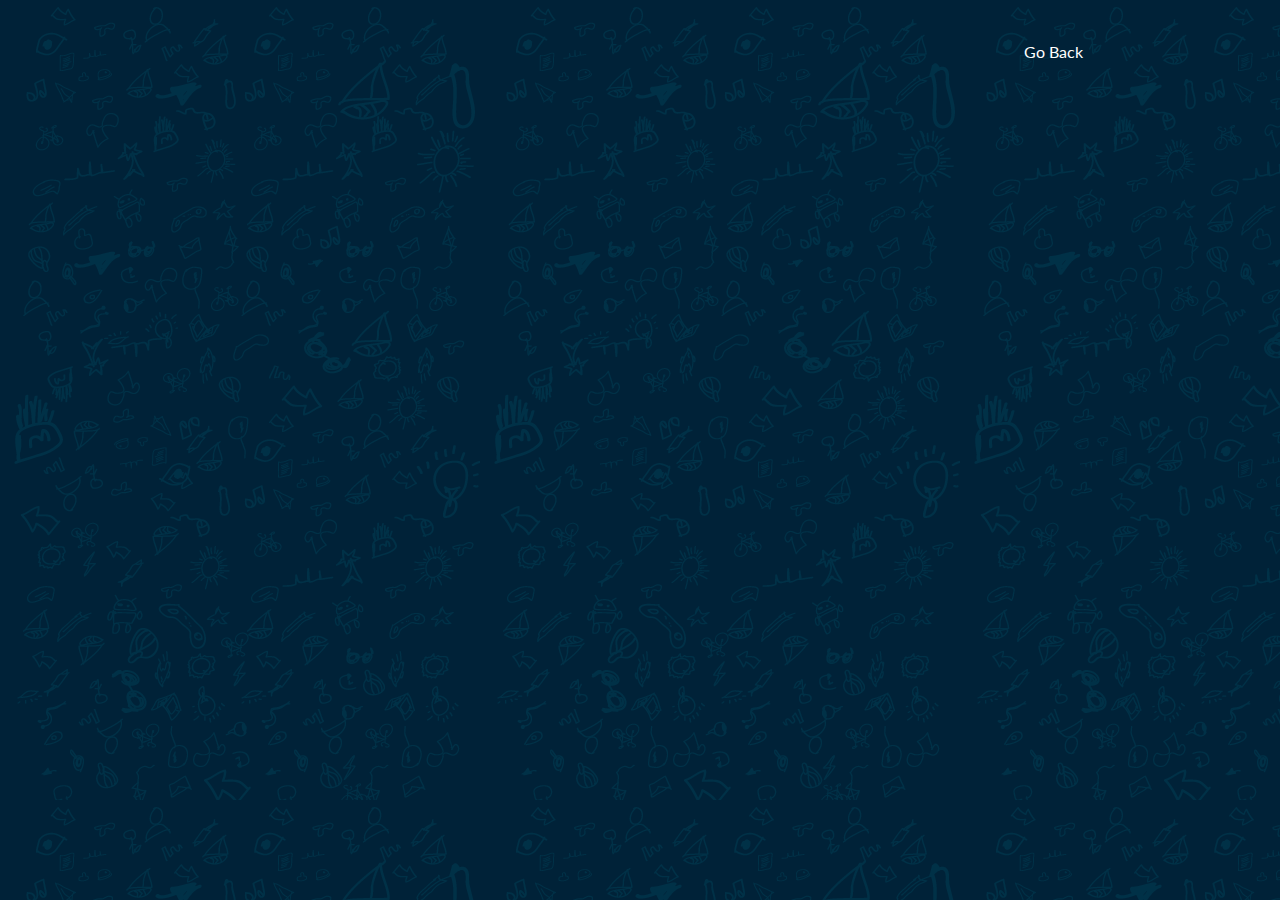
<file: res/raw/index.html>
<!DOCTYPE html>
<html lang="en" class="no-js">
	<head>
		<meta charset="UTF-8" />
		<meta http-equiv="X-UA-Compatible" content="IE=edge,chrome=1"> 
		<meta name="viewport" content="width=device-width, initial-scale=1.0"> 
		<title>Eye Touch</title>
		<meta name="description" content="Responsive Animated Border Menus with CSS Transitions" />
		<meta name="keywords" content="navigation, menu, responsive, border, overlay, css transition" />
		<link rel="stylesheet" type="text/css" href="css2_normalize.css" />
		<link rel="stylesheet" type="text/css" href="css2_demo.css" />
		<link rel="stylesheet" type="text/css" href="css2_icons.css" />
		<link rel="stylesheet" type="text/css" href="css2_style5.css" />
		<link rel="stylesheet" type="text/css" href="css2_info.css" />
		<script src="js2_modernizr.custom.js"></script>
		<script src="js2_jquery.min.js"></script>
	</head>
	<body>
		<div class="container">
			
				<!-- <div class="codrops-links"> -->
				<!-- <a class="codrops-icon codrops-icon-prev" href="#"></a> -->
				<a class="goBack" onclick="gallery()"><span>Go Back</span></a>
				<!-- </div> -->
			</header>
			<nav id="bt-menu" class="bt-menu">
				<!-- <a href="#" class="bt-menu-trigger"><span>Menu</span></a> -->
				<ul id="infoList">
				</ul>
			</nav>
			<p id="trial"></p>
		</div><!-- /container -->

<div id="scrollable">
<!-- <div id="Introduction" class="info">
			</div> -->
		</div>
	</body>
	<script type="text/javascript">
	var active,passive,duplicate;
	var sideLists = new Array();
	var screen = "small";
	$(document).ready(function()
	{
	});
	
	rotate = function(listItems)
	{
		active = listItems.slice(0,8);
		listItems = listItems.slice(8,listItems.length);
		
		console.log("List "+listItems.length);
		console.log("Active "+active.length);
		
		$("#infoList").append(active);
		if(listItems.length > 0)
		$('#infoList').append("<li id=More><a href='#'>...</a></li>");
		$('#More').click(function(e){
			e.preventDefault();
			listItems = listItems.concat(active);
			active = listItems.slice(0,8);
			listItems = listItems.slice(8,listItems.length);
			$("#infoList li").slice(0,8).remove();
			$("#infoList").prepend(active);
			return false;
		});
		
	}
	


	
	function Android_getInfo(sTitles,contents,screenType)
	{
		sTitles = JSON.parse(sTitles);
		var sides = new Array();
		$("#infoList").html("");
		 for(i in sTitles){
			sides[i] = "<li><a href='#"+sTitles[i]+"'>"+sTitles[i]+"</a></li>";			
			/*  $('#infoList').append(sides[i]); */
		
		 }
			screen = screenType;
			/* setScreenParameters(screen); */
			rotate(sides);			
			fillContent(sTitles,contents)
	}
	
	function fillContent(sTitles,contents)
	{
		cssClass = "info_"+screen;
		contents = JSON.parse(contents)
		$("#scrollable").html('');
		 for(var i in sTitles)
			{	
			 if(sTitles[i]=="MOA")
			 	var htmlNode = "<div id='"+sTitles[i]+"' class="+cssClass+"><br><br><br><h1>Mechanism of Action</h1><p>"+contents[sTitles[i]]+"</p></div>";
			 else
				 var htmlNode = "<div id='"+sTitles[i]+"' class="+cssClass+"><br><br><br><h1>"+sTitles[i]+"</h1><p>"+contents[sTitles[i]]+"</p></div>";
				 
			 $("#scrollable").append(htmlNode);
			}
		
	}
	
	function gallery() {
        Android.gallery();
    }
	
	</script>
	<script src="js2_classie.js"></script>
	<script src="js2_bordermenu.js"></script>
</html>
</file>
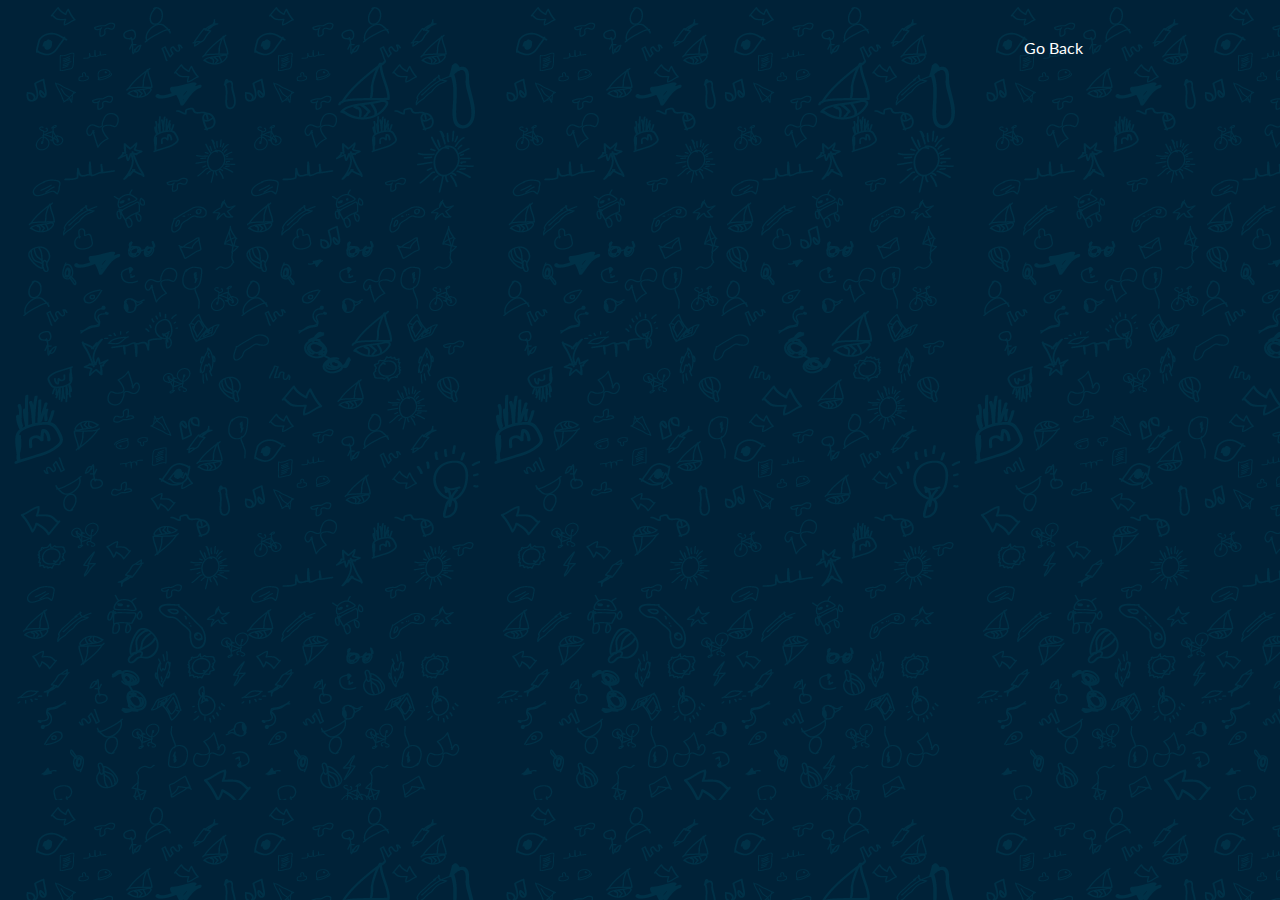
<file: res/raw/media.html>
<!DOCTYPE html>
<html lang="en" class="no-js">
	<head>
		<meta charset="UTF-8" />
		<meta http-equiv="X-UA-Compatible" content="IE=edge,chrome=1">
            <meta name="viewport" content="width=device-width, initial-scale=1.0, minimum-scale=1.0">
                <title>Eye Touch</title>
                <link rel="stylesheet" type="text/css" href="css2_normalize.css" />
                <link rel="stylesheet" type="text/css" href="css2_demo.css" />
                <link rel="stylesheet" type="text/css" href="css2_icons.css" />
                <link rel="stylesheet" type="text/css" href="css2_style5.css" />
                <link rel="stylesheet" type="text/css" href="css2_mediainfo.css" />
                <script src="js2_modernizr.custom.js"></script>
                <script src="js2_jquery.min.js"></script>
                </head>
    <style>
        h1{
            text-align:center;
            padding-top:10%;
        }
    
    img{
        display: block;
        margin-left: auto;
        margin-right: auto;
        padding: 1px;
        margin-bottom: 8px;
        border: 3px solid #3A539B
    }
    
    video{
        display: block;
        margin-left: auto;
        margin-right: auto;
        padding: 1px;
        margin-bottom: 8px;
        border: 3px solid #3A539B
    }
    
    a{
        display: inline;
    }
    
    .goBack{
    position: absolute;
    margin-left: 80%;
    margin-top: 3%;
    }
    </style>
	<body>
	
	
	<div class="container">
				<a class="goBack" onclick="gallery()"><span>Go Back</span></a>
		</div>
	
	
        <div id="scrollable">
		</div>
	</body>
	<script type="text/javascript">
        var active,passive,duplicate;
        var debug_info="";
        var sideLists = new Array();
                          
    function Android_getInfo(sTitles,contents)
	{
		sTitles = JSON.parse(sTitles);
        
//        rotate(sides);
        fillContent(sTitles,contents)
	}
	
	function fillContent(sTitles,contents)
	{
//		cssClass = "info_"+screen;
		contents = JSON.parse(contents)
		$("#scrollable").html("");
        
        var title = "<div class='info_small'><br><h1>"+contents[sTitles[0]]+"</h1></div>";
        
        var description = "<div class='info_small'><br>"+contents[sTitles[1]]+"</div>";
        
        
        $("#scrollable").append(title).append(description);
    }
	
	function gallery()
	{
		Android.gallery();
	}
	   
        </script>
	<script src="js2_classie.js"></script>
	<script src="js2_bordermenu.js"></script>
</html>
</file>
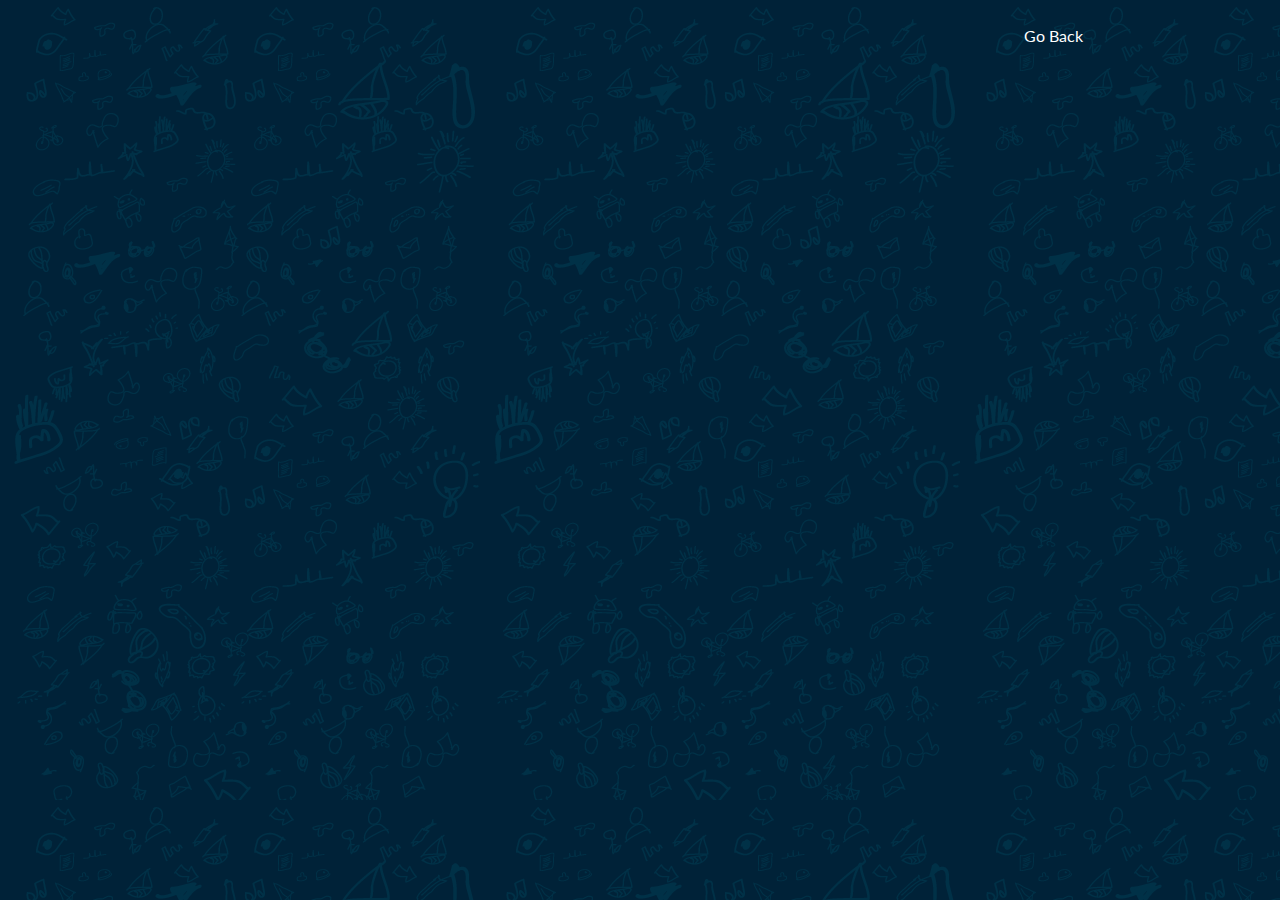
<file: res/raw/team.html>
<!DOCTYPE html>
<html lang="en" class="no-js">
	<head>
		<title>Eye Touch</title>
		<link rel="stylesheet" type="text/css" href="css2_normalize.css" />
		<link rel="stylesheet" type="text/css" href="css2_demo.css" />
		<link rel="stylesheet" type="text/css" href="css2_icons.css" />
		<link rel="stylesheet" type="text/css" href="css2_style5.css" />
		<link rel="stylesheet" type="text/css" href="css2_team.css" />
        <script src="js2_modernizr.custom.js"></script>
		<script src="js2_jquery.min.js"></script>
	</head>
	<body>
		<div class="container">

				<a class="goBack" onclick="gallery()"><span>Go Back</span></a>
		</div><!-- /container -->

<div id="scrollable">
<!-- <div id="Introduction" class="info">
			</div> -->
		</div>
	</body>
	<script type="text/javascript">
	var active,passive,duplicate;
	var sideLists = new Array();
	var screen = "small";

	function Android_getInfo(tot,dev,con)
	{
		tot = JSON.parse(tot);
		dev = JSON.parse(dev);
		con = JSON.parse(con);
		
		$("#scrollable").html("");
        fillContent(tot,dev,con)
	}
	
	function fillContent(tot,dev,con)
	{
		cssClass = "info_small";
	/* 	contents = JSON.parse(contents) */
	
		 var teamTitle = "<br><img src=team_thought.png />";
		 $("#scrollable").append(teamTitle);
		
		 for(var i in tot)
			{
			 	if(i % 2 == 0)  
					var htmlNode = "<div class = 'container_lt'><img src='"+tot[i].Image+"'/><span>"+tot[i].Name+"</span><p>"+tot[i].Content+"</p></div><hr />";
				else
					var htmlNode = "<div class = 'container_rt'><img src='"+tot[i].Image+"'/><span>"+tot[i].Name+"</span><p>"+tot[i].Content+"</p></div><hr />";
				
				$("#scrollable").append(htmlNode);
			}
		 
		 teamTitle = "<img src=team_development.png />";
		 $("#scrollable").append(teamTitle);
	
		 for(var i in dev)
			{
			 	if(i % 2 == 0)  
					var htmlNode = "<div class = 'container_lt'><img src='"+dev[i].Image+"'/><span>"+dev[i].Name+"</span><p>"+dev[i].Content+"</p></div><hr noshade>";
				else
					var htmlNode = "<div class = 'container_rt'><img src='"+dev[i].Image+"'/><span>"+dev[i].Name+"</span><p>"+dev[i].Content+"</p></div><hr noshade>";
				
				$("#scrollable").append(htmlNode);
			}
		 
		 teamTitle = "<img src=team_contributors.png />";
		 $("#scrollable").append(teamTitle);
		 
		 for(var i in con)
			{
                if(con[i+1]){
			 	if(i % 2 == 0)
					var htmlNode = "<div class = 'container_lt'><img src='"+con[i].Image+"'/><span>"+con[i].Name+"</span><p>"+con[i].Content+"</p></div><hr noshade>";
				else
					var htmlNode = "<div class = 'container_rt'><img src='"+con[i].Image+"'/><span>"+con[i].Name+"</span><p>"+con[i].Content+"</p></div><hr noshade>";
                }
                else
                {
                    if(i % 2 == 0)
					var htmlNode = "<div class = 'container_lt'><img src='"+con[i].Image+"'/><span>"+con[i].Name+"</span><p>"+con[i].Content+"</p></div><hr noshade>";
                    else
					var htmlNode = "<div class = 'container_rt'><img src='"+con[i].Image+"'/><span>"+con[i].Name+"</span><p>"+con[i].Content+"</p></div><hr noshade>";
                }
				
				$("#scrollable").append(htmlNode);
			}
		
	}
	
	function gallery() {
        Android.gallery();
    }
	
	</script>
	<script src="js2_classie.js"></script>
<!-- 	<script src="js2_bordermenu.js"></script> -->
</html>
</file>
<file: res/raw/css2_demo.css>
@import url(http://fonts.googleapis.com/css?family=Lato:300,400,700);
@font-face {
	font-weight: normal;
	font-style: normal;
	font-family: 'codropsicons';
	/* src:url('../fonts/codropsicons/codropsicons.eot');
	src:url('../fonts/codropsicons/codropsicons.eot?#iefix') format('embedded-opentype'),
		url('../fonts/codropsicons/codropsicons.woff') format('woff'),
		url('../fonts/codropsicons/codropsicons.ttf') format('truetype'),
		url('../fonts/codropsicons/codropsicons.svg#codropsicons') format('svg'); */
}

body {
	color: #fff;
	font-family: 'Lato', Arial, sans-serif;
}

a,
a:focus {
	outline: none;
}


.codrops-links a:hover,
.codrops-links a:focus {
	opacity: 1;
}

.codrops-links
{
	position: absolute;
	margin-left: 50%;
	margin-top: 2%;
	max-width: 100%;
	text-align: right;
}

.codrops-links a {

	outline: none;
	color: #f00;
	text-decoration: none;
	opacity: 0.7;
	margin-left: 90%;
	position: relative;
	display: inline-block;
	text-transform: uppercase;
	letter-spacing: 1px;
	font-size: 75%;
}

.codrops-icon:before {
	text-transform: none;
	font-weight: normal;
	font-style: normal;
	font-variant: normal;
	font-family: 'codropsicons';
	line-height: 1;
	speak: none;
	-webkit-font-smoothing: antialiased;
}

.codrops-icon-drop:before {
	content: "\e001";
}

.codrops-icon-prev:before {
	content: "\e004";
}

/* Demo Buttons Style */
.codrops-demos {
	padding: 2em 0 3em;
}

.codrops-demos a {
	display: inline-block;
	margin: 0.5em;
	padding: 0.7em 1.1em;
	outline: none;
	border: 3px solid rgba(0,0,0,0.3);
	color: rgba(0,0,0,0.3);
	text-decoration: none;
	font-weight: 700;
	opacity: 1;
	-webkit-transition: all 0.2s;
	transition: all 0.2s;
}

.codrops-demos a:hover,
.codrops-demos a.current-demo,
.codrops-demos a.current-demo:hover,
.codrops-demos a:focus {
	border-color: #fff;
	color: #fff;
}

/* Related demos */

.codrops-related {
	padding-bottom: 2em;
	color: rgba(0,0,0,0.4);
}

.codrops-related a {
	display: inline-block;
	margin-top: 0.5em;
}

@media screen and (max-width: 30em) {
	body {
		font-size: 90%;
	}
}

@media screen and (max-height: 29em) {
	.container {
		height: auto;
	}
	.codrops-header {
		position: relative;
		margin: 0 auto;
		height: auto;
		max-width: 100%;
	}
}
</file>
<file: res/raw/css2_icons.css>
@charset "UTF-8";
@font-face {
  font-family: "minicons-webalys";
/*   src:url("../fonts/demoicons/minicons-webalys.eot");
  src:url("../fonts/demoicons/minicons-webalys.eot?#iefix") format("embedded-opentype"),
    url("../fonts/demoicons/minicons-webalys.ttf") format("truetype"),
    url("../fonts/demoicons/minicons-webalys.svg#minicons-webalys") format("svg"),
    url("../fonts/demoicons/minicons-webalys.woff") format("woff"); */
  font-weight: normal;
  font-style: normal;
}

@font-face {
  font-family: 'FontAwesome';
/*   src:url('../fonts/demoicons/FontAwesome.eot');
  src:url('../fonts/demoicons/FontAwesome.eot?#iefix') format('embedded-opentype'),
    url('../fonts/demoicons/FontAwesome.woff') format('woff'),
    url('../fonts/demoicons/FontAwesome.ttf') format('truetype'),
    url('../fonts/demoicons/FontAwesome.svg#FontAwesome') format('svg'); */
  font-weight: normal;
  font-style: normal;
}

.bt-icon:before,
.bt-icon-alt:before {
  font-family: "minicons-webalys";
  font-style: normal;
  font-weight: normal;
  font-variant: normal;
  text-transform: none !important;
  speak: none;
  display: inline-block;
  text-decoration: none;
  width: 1em;
  line-height: inherit;
  -webkit-font-smoothing: antialiased;
}

.bt-icon-alt:before {
  font-family: "FontAwesome";
}

.icon-window-delete:before {
  content: "\e000";
}

.icon-download:before {
  content: "\e002";
}

.icon-home:before {
  content: "\e003";
}

.icon-calendar:before {
  content: "\e004";
}

.icon-folder-add:before {
  content: "\e001";
}

.icon-windows:before {
  content: "\e008";
}

.icon-volume:before {
  content: "\e00e";
}

.icon-speaker:before {
  content: "\e011";
}

.icon-star:before {
  content: "\e012";
}

.icon-sun:before {
  content: "\e014";
}

.icon-trash:before {
  content: "\e018";
}

.icon-zoom:before {
  content: "\e005";
}

.icon-user-outline:before {
  content: "\e006";
}

.icon-picture:before {
  content: "\e007";
}

.icon-phone:before {
  content: "\e009";
}

.icon-newspaper:before {
  content: "\e00a";
}

.icon-printer:before {
  content: "\e00b";
}

.icon-microwave:before {
  content: "\e00c";
}

.icon-refresh:before {
  content: "\e00d";
}

.icon-lock:before {
  content: "\e00f";
}

.icon-email:before {
  content: "\e010";
}

.icon-browser:before {
  content: "\e013";
}

.icon-bubble:before {
  content: "\e015";
}

.icon-calculator:before {
  content: "\e016";
}

.icon-cd:before {
  content: "\e017";
}

.icon-enter:before {
  content: "\e019";
}

.icon-file-add:before {
  content: "\e01a";
}

.icon-flag:before {
  content: "\e01b";
}

.icon-twitter:before {
  content: "\e01c";
}

.icon-gplus:before {
  content: "\e020";
}

.icon-github:before {
  content: "\e021";
}

.icon-facebook:before {
  content: "\e01d";
}

/* Font Awesome */
.icon-step-backward:before {
  content: "\f048";
}
.icon-backward:before {
  content: "\f04a";
}
.icon-pause:before {
  content: "\f04c";
}
.icon-stop:before {
  content: "\f04d";
}
.icon-forward:before {
  content: "\f04e";
}
.icon-step-forward:before {
  content: "\f051";
}
.icon-play:before {
  content: "\f04b";
}
</file>
<file: res/raw/css2_style5.css>
*,
*:after,
*::before {
    -webkit-box-sizing: border-box;
    -moz-box-sizing: border-box;
    box-sizing: border-box;
}

body  {
	background: url(bg.png);
}

.container {
	padding: 0;
}


.bt-menu {
	position: fixed;
	top: 0;
	left: 0;
	width: 100%;
	height: 0;
	border-width: 0px;
	border-style: solid;
	border-color: #333;
	background-color: rgba(0,0,0,0);
	-webkit-backface-visibility: hidden;
	-webkit-transition: border-width 0.3s, background-color 0.3s, height 0s 0.3s;
	transition: border-width 0.3s, background-color 0.3s, height 0s 0.3s;
}



.bt-menu.bt-menu-open {
	height: 100%;
	border-width: 0px 0px 0px 200px;
	background-color: rgba(0,0,0,0.3);
	-webkit-transition: border-width 0.3s, background-color 0.3s;
	transition: border-width 0.3s, background-color 0.3s;
}



.bt-overlay {
	position: absolute;
	width: 100%;
}



.bt-menu-open .bt-overlay {
	height: 100%;
}


.bt-menu-trigger {
	position: fixed;
	top: 10px;
	left: 20px;
	z-index: 100;
	display: block;
	width: 50px;
	height: 50px;
	cursor: pointer;
	outline: none;
	user-select:none;
}


.bt-menu-trigger span {
	position: absolute;
	top: 50%;
	left: 0;
	display: block;
	width: 100%;
	height: 8%;
	background-color: #fff;
	font-size: 0px;
	-webkit-touch-callout: none;
	-webkit-user-select: none;
	-khtml-user-select: none;
	-moz-user-select: none;
	-ms-user-select: none;
	-webkit-transition: background-color 0.3s;
	transition: background-color 0.3s;
}


.bt-menu-trigger span:before,
.bt-menu-trigger span:after {
	position: absolute;
	left: 0;
	width: 100%;
	height: 100%;
	background: #fff;
	content: '';
	-webkit-transition: -webkit-transform 0.3s;
	transition: transform 0.3s;
	
}

.bt-menu-trigger span:before {
	-webkit-transform: translateY(-250%);
	transform: translateY(-250%);
}

.bt-menu-trigger span:after {
	-webkit-transform: translateY(250%);
	transform: translateY(250%);
}


.bt-menu-open .bt-menu-trigger span:before {
	-webkit-transform: translateY(-300%);
	transform: translateY(-300%);
}



.bt-menu-open .bt-menu-trigger span:after {
	-webkit-transform: translateY(300%);
	transform: translateY(300%);
}



.bt-menu ul {
	position: fixed;
	margin: 0;
	padding: 0;
	list-style: none;
}


.bt-menu ul:first-of-type {
	top: 75px;
	left: 0;
}

.bt-menu ul:nth-of-type(2) {
	right: 0;
	bottom: 0;
}

.bt-menu ul li,
.bt-menu ul li a {
	display: block;
}

.bt-menu ul:nth-of-type(2) li {
	float: left;
	font-size: 0px;
}

.bt-menu ul li {
	visibility: hidden;
	opacity: 0;
	-webkit-transition: -webkit-transform 0.3s, opacity 0.2s, visibility 0s 0.3s;
	transition: transform 0.3s, opacity 0.2s, visibility 0s 0.3s;
}

.bt-menu.bt-menu-open ul:first-of-type li,
.bt-menu.bt-menu-open ul:nth-of-type(2) li {
	visibility: visible;
	opacity: 1;
	-webkit-transition: -webkit-transform 0.3s, opacity 0.3s 0.1s;
	transition: transform 0.3s, opacity 0.3s;
}


.bt-menu ul:first-of-type li {
	width: 200px;
	height: 50px;
	line-height: 50px;
	-webkit-transform: translate3d(-100%,50%,0);
	transform: translate3d(-100%,50%,0);
}

.bt-menu.bt-menu-open ul:first-of-type li {
	-webkit-transform: translate3d(0,0,0);
	transform: translate3d(0,0,0);
}


.bt-menu ul:nth-of-type(2) li {
	width: 60px;
	height: 50px;
	line-height: 50px;
	-webkit-transform: scale(0);
	transform: scale(0);
}

.bt-menu.bt-menu-open ul:nth-of-type(2) li:first-child { 
	-webkit-transition-delay: 0.1s;
	transition-delay: 0.1s;
}

.bt-menu.bt-menu-open ul:nth-of-type(2) li:nth-child(2) { 
	-webkit-transition-delay: 0.2s;
	transition-delay: 0.2s;
}

.bt-menu.bt-menu-open ul:nth-of-type(2) li:nth-child(3) { 
	-webkit-transition-delay: 0.3s;
	transition-delay: 0.3s;
}

.bt-menu.bt-menu-open ul:nth-of-type(2) li:nth-child(4) {
	-webkit-transition-delay: 0.4s;
	transition-delay: 0.4s;
}

.bt-menu.bt-menu-open ul:nth-of-type(2) li {
	-webkit-transform: scale(1);
	transform: scale(1);
}

.bt-menu ul li a {
	display: block;
	outline: none;
	text-decoration: none;
}

.bt-menu ul:first-of-type li a {
	padding: 0 20px;
	box-shadow: inset 0 1px rgba(0,0,0,0.2);
	color: #fff;
	text-transform: uppercase;
	letter-spacing: 1px;
	font-size: 1em;
	-webkit-transition: color 0.2s;
	transition: color 0.2s;
}

.bt-menu ul:first-of-type li:last-child a {
	box-shadow: inset 0 1px rgba(0,0,0,0.2), inset 0 -1px rgba(0,0,0,0.2);
}

.bt-menu ul:nth-of-type(2) li a {
	color: transparent;
	text-align: center;
	font-size: 0px;
}

.bt-menu ul li a:before {
	color: #fff;
	font-size: 24px;
	-webkit-transition: color 0.2s;
	transition: color 0.2s;
}

.bt-menu ul:first-of-type li a:hover,
.bt-menu ul:first-of-type li a:focus,
.bt-menu ul li a:hover:before,
.bt-menu ul li a:focus:before {
	color: #1abc9c;
}
</file>
<file: res/raw/css2_info.css>
@font-face{
	font-family: 'Roboto';
	font-style: normal;
	font-weight: normal;
	src:url('file:///android_asset/fonts/Roboto-Regular.ttf')
}

@font-face{
	font-family: 'Prototype';
	font-style: normal;
	font-weight: normal;
	src:url('file:///android_asset/fonts/Prototype.ttf');
}

 .goBack{
	position: absolute;
	margin-top:2%;
	margin-left: 80%;
}

.info_small h1 {
    color: #ffffff;
    font-family: 'Prototype';
    font-size: 16pt;
    line-height: 30pt;
    margin: 0 0 2% 2%;
}

.info_small h2 {
    color: #ffffff;
    font-family:'Prototype';
    font-size: 20px;
    font-weight: normal;
    line-height: 42px;
    margin: 0 0 2% 2%;
    padding: 0 0 0 0;
}

.info_small h3 {
    color: #c73036;
    font-family: "Enriqueta", serif;
    font-size: 16px;
    font-weight: bold;
    line-height: 24px;
    margin: 0 0 24px;
    padding: 0 0 0 0;
    text-transform: uppercase;team.html
}


.info_small p {
    color: #c6c6c6;
    font-family: 'Roboto';
/*    font-family:sans-serif; */
    font-size: 12pt;
    line-height: 18pt;
    margin: 0 5% 5% 5%;
    /*width: 60%;*/
    text-align:left;
}

.info_small a{
	color: #ffffff;
	 font-family: 'Prototype';
	 font-size: 13pt;
	 line-height: 18pt;
	 text-decoration: none;
}

.info_small a:before{
	content:'\A';
	white-space: pre;
}

.info_small a:after{
	content:'\A';
	white-space: pre;
}

.disclaimer{
	color: #c6c6c6;
	font-family: 'Roboto';
	bottom: 0;
	margin: 2% 2% 2% 2%;
}

.info_small .rightImg {
	width:  30%;
	height: 30%;
	float: right;
	margin: 0% 2% 2% 2%;
}

.info_small .centerImg {
	width: 170dp;
	height: 170dp;
	margin: 0% 2% 2% 40%;
	inline-block;
}

/* For Large Screen */

.info_large h1 {
    color: #ffffff;
    font-family: 'Prototype';
    font-size: 20pt;
    line-height: 30pt;
    margin: 0 0 2% 2%;
}

.info_large h2 {
    color: #ffffff;
    font-family:'Prototype';
    font-size: 20px;
    font-weight: normal;
    line-height: 42px;
    margin: 0 0 2% 2%;
    padding: 0 0 0 0;
}

.info_large h3 {
    color: #c73036;
    font-family: "Enriqueta", serif;
    font-size: 16px;
    font-weight: bold;
    line-height: 24px;
    margin: 0 0 24px;
    padding: 0 0 0 0;
    text-transform: uppercase;
}

.info_large p {
    color: #c6c6c6;
    font-family: 'Roboto';
/*    font-family:sans-serif; */
    font-size: 18pt;
    line-height: 22pt;
    margin: 0 5% 5% 5%;
    /*width: 60%;*/
    text-align:left;
}

.info_large a{
	color: #ffffff;
	 font-family: 'Prototype';
	 font-size: 18pt;
	 line-height: 18pt;
	 text-decoration: none;
}

.info_large a:before{
	content:'\A';
	white-space: pre;
}

.info_large a:after{
	content:'\A';
	white-space: pre;
}

.disclaimer{
	color: #c6c6c6;
	font-family: 'Roboto';
	bottom: 0;
	margin: 2% 2% 2% 2%;
}

.info_large .rightImg {
	width:  200dp;
	height: 200dp;
	float: right;
	margin: 0% 2% 2% 2%;
}

.info_large .centerImg {
	width: 200dp;
	height: 200dp;
	margin: 0% 2% 2% 40%;
	inline-block;
}



/*
Reference

 .info h1 {
    color: #262626;
    font-family: "Enriqueta", serif;
    font-size: 44px;
    line-height: 48px;
    margin: 0 0 30px;
}

.info h2 {
    color: #262626;
    font-family: "Enriqueta", serif;
    font-size: 32px;
    font-weight: normal;
    line-height: 42px;
    margin: 0 0 2% 2%;
    padding: 12px 0 0;
}

.info h3 {
    color: #c73036;
    font-family: "Enriqueta", serif;
    font-size: 18px;
    font-weight: bold;
    line-height: 24px;
    margin: 0 0 24px;
    padding: 12px 0 0;
    text-transform: uppercase;
}

.info p {
    color: #2f2f2f;
    font-family: Georgia, serif;
    font-size: 17px;
    line-height: 24px;
    margin: 0 0 2% 2%;
    width: 60%;
    text-align:justify;
}

.info .post-info {
    color: #aaaaaa;
    font-family: Georgia, serif;
    font-size: 12px;
    font-style: italic;
    line-height: 12px;
    padding: 24px 0;
}

.info .post-info a {
    color: #c73036;
    font-family: "Enriqueta", serif;
    font-style: normal;
    font-weight: bold;
    text-decoration: none;
    text-transform: uppercase;
}

.info .rightImg {
	width: 30%;
	height: 30%;
	float: right;
	margin: 0% 2% 0% 0%;
}

.subtitle {
  margin: 0 0 2em 0;
}
.fancy {
  line-height: 0.5;
  text-align: center;
}
.fancy span {
  display: inline-block;
  position: relative;  
}
.fancy span:before,
.fancy span:after {
  content: "";
  position: absolute;
  height: 5px;
  border-bottom: 1px solid white;
  border-top: 1px solid white;
  top: 0;
  width: 100%;
}
.fancy span:before {
  right: 100%;
  margin-right: 15px;
}
.fancy span:after {
  left: 100%;
  margin-left: 15px;
 }*/
</file>
<file: res/raw/css2_mediainfo.css>
@font-face{
	font-family: 'Roboto';
	font-style: normal;
	font-weight: normal;
	src:url('Roboto-Regular.ttf')
}

@font-face{
	font-family: 'Prototype';
	font-style: normal;
	font-weight: normal;
	src:url('Prototype.ttf');
}

.info_small h1 {
    color: #ffffff;
    font-family: 'Prototype';
    font-size: 16pt;
    line-height: 24pt;
    margin: 0 0 1% 1%;
}


.info_small p {
    color: #c6c6c6;
    font-family: 'Roboto';
    font-size: 11pt;
    line-height: 18pt;
    margin: 0 5% 5% 5%;
    text-align:left;
}

.info_small a{
	color: #ffffff;
	 font-family: 'Prototype';
	 font-size: 13pt;
	 line-height: 18pt;
	 text-decoration: none;
     display: inline;
     margin-left:3px;
}

.info_small a:before{
	content:'\A';
}

.info_small a:after{
	content:'\A';
    }
</file>
<file: res/raw/css2_team.css>
@font-face{
	font-family: 'Roboto';
	font-style: normal;
	font-weight: normal;
	src:url('Roboto-Regular.ttf')
}

@font-face{
	font-family: 'Prototype';
	font-style: normal;
	font-weight: normal;
	src:url('Prototype.ttf');
}

.goBack{
	position: absolute;
	margin-top:2%;
	margin-left: 80%;
}

.container_rt{
	margin-top: 2%;
	padding-top: 6%;
	margin-left: 2%;
	margin-right: 2%;
}

.red
{
color: #ff0000;
font-style: bold;
padding-right:4px;
}

.container_lt {
	margin-top: 2%;
	padding-top: 6%;
	margin-left: 2%;
	margin-right: 2%;
}

.container_lt img{
	position: relative;
	float:left;
	margin: 2% 2% 2% 2%;
	max-width: 90px;
	max-height: 90px;
    padding-bottom:10dp;
}

hr
{
    border: 1px solid #3A66A7;
    border-top: 0;
    margin-top: 2em;
    margin-bottom:1em;
    margin-right: 2em;
    margin-left: 2em;
    padding: 0;
    alpha: 0.2;
}

.container_lt p{
	font-family: 'Roboto';
	font-size: 11px;
	text-align:left;
	margin-top: 20px;
}

.container_lt span{
	font-family:'Prototype';
	font-size: 20dp;
	font-weight:bold;
	margin-left:2%;
}

.container_rt img{
	position: relative;
	float:right;
	margin: 2% 2% 2% 2%;
	max-width: 90px;
	max-height: 90px;
    padding-bottom:10dp;
}

.container_rt p{
	font-family: 'Roboto';
	font-size: 11px;
	text-align:left;
    margin-top: 20px;
    padding-top:10px;
}

.container_rt span{
	font-family:'Prototype';
	font-size: 20dp;
	font-weight:bold;
    float:right;
}
</file>
